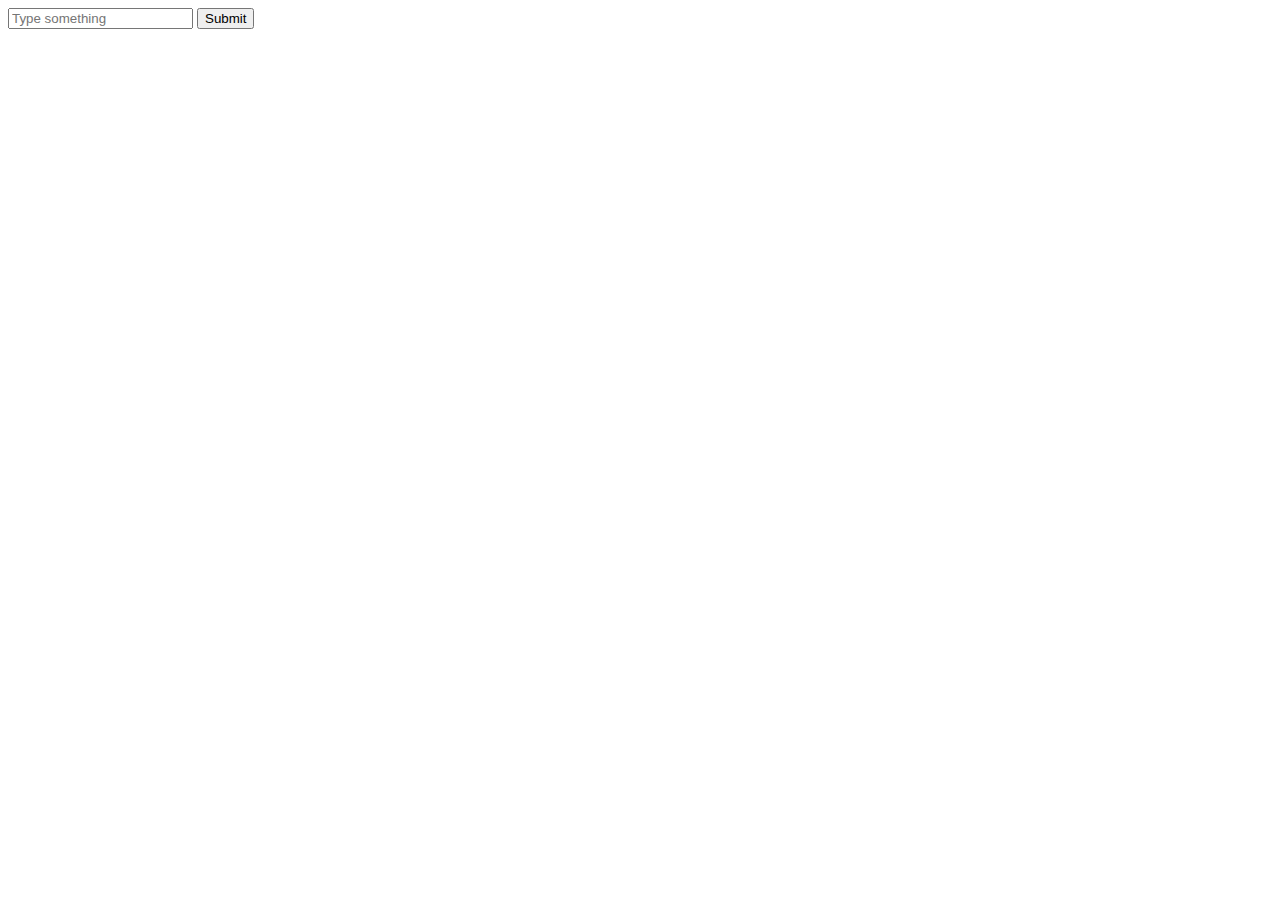
<file: Q2webdev/index.html>
<!DOCTYPE html>
<html>
<head>
  <title>User Input App</title>
  <style>
    #input-box {
      margin-bottom: 10px;
    }
  </style>
</head>
<body>
  <input type="text" id="input-box" placeholder="Type something">
  <button id="submit-btn">Submit</button>
  <ul id="list"></ul>

  <script src="script.js"></script>
</body>
</html>
</file>
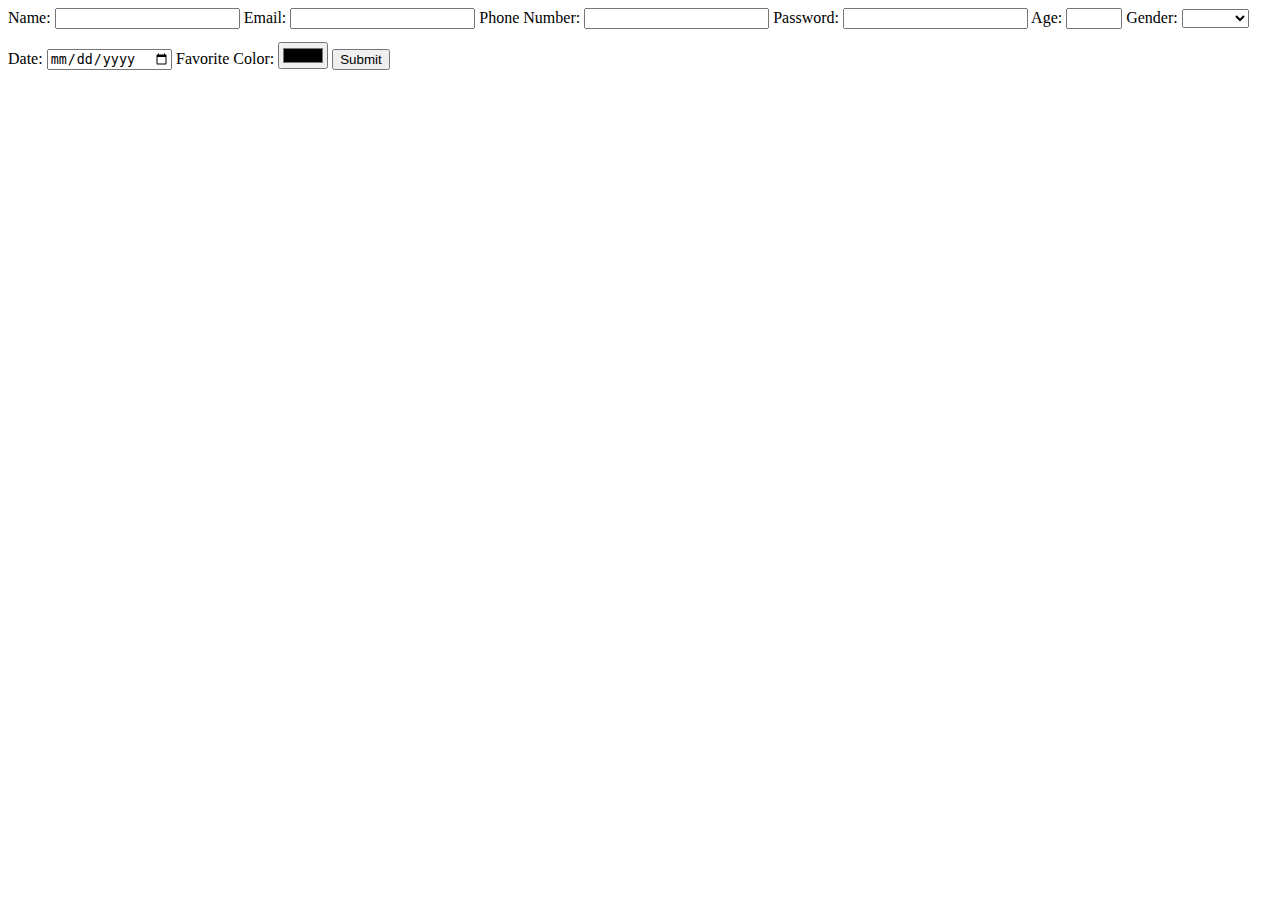
<file: Q5webdev/index.html>
<!DOCTYPE html>
<html>
<head>
  <title>Form Validation</title>
  <link rel="stylesheet" type="text/css" href="style.css">
</head>
<body>
  <form id="myForm" onsubmit="validateForm(event)">
    <label for="name">Name:</label>
    <input type="text" id="name" name="name" required>

    <label for="email">Email:</label>
    <input type="email" id="email" name="email" required>

    <label for="phone">Phone Number:</label>
    <input type="tel" id="phone" name="phone" required>

    <label for="password">Password:</label>
    <input type="password" id="password" name="password" required>

    <label for="age">Age:</label>
    <input type="number" id="age" name="age" min="18" max="99" required>

    <label for="gender">Gender:</label>
    <select id="gender" name="gender" required>
      <option value=""></option>
      <option value="male">Male</option>
      <option value="female">Female</option>
      <option value="other">Other</option>
    </select>

    <label for="date">Date:</label>
    <input type="date" id="date" name="date" required>

    <label for="color">Favorite Color:</label>
    <input type="color" id="color" name="color" required>

    <button type="submit">Submit</button>
  </form>

  <script src="script.js"></script>
</body>
</html>
</file>
<file: Q5webdev/style.css>
input, select {
    margin-bottom: 10px;
  }
  
  input[type="color"] {
    vertical-align: middle;
  }
  
  button[type="submit"] {
    margin-top: 10px;
  }
</file>
